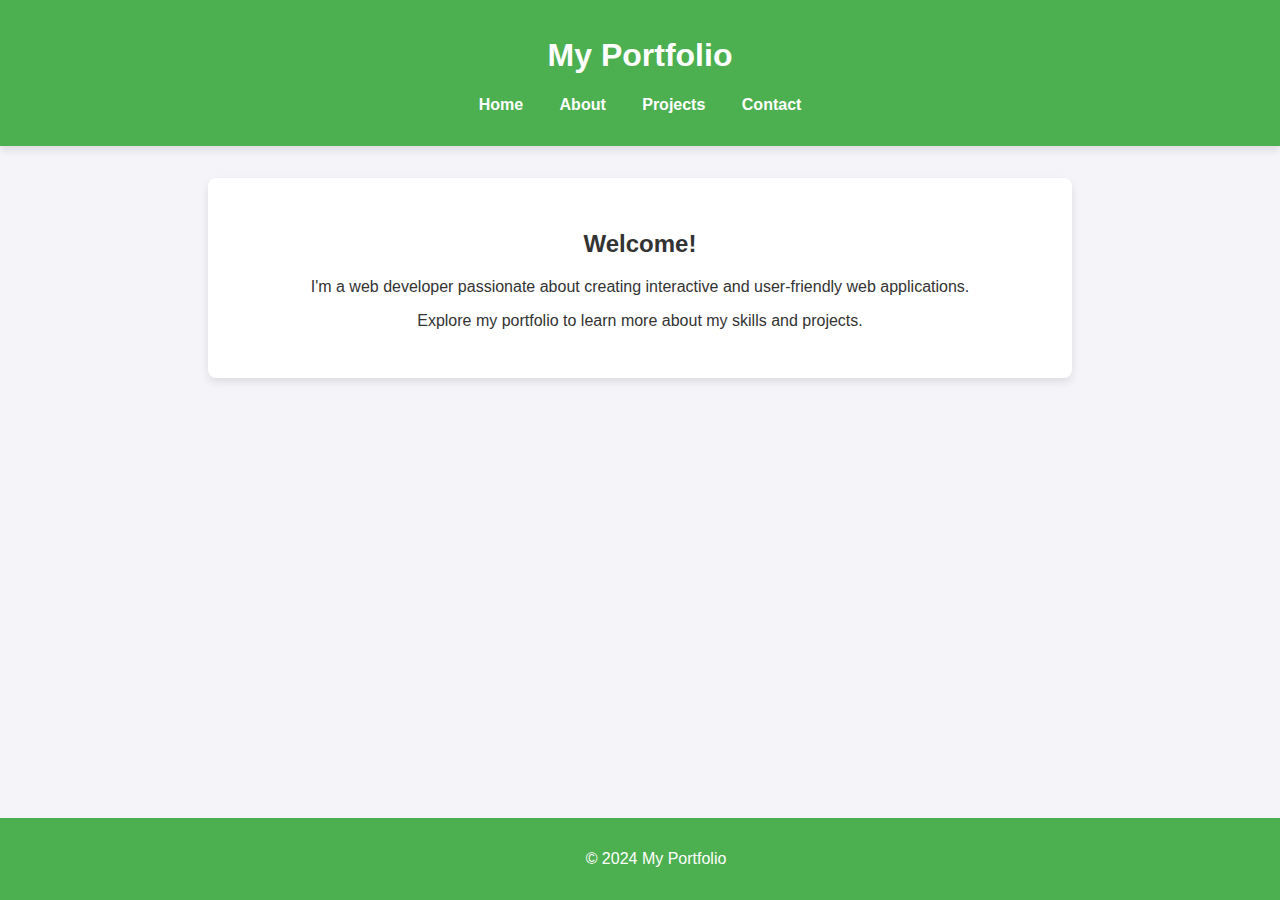
<file: index.html>
<!DOCTYPE html>
<html lang="en">
<head>
    <meta charset="UTF-8">
    <meta name="viewport" content="width=device-width, initial-scale=1.0">
    <title>SejalP Portfolio</title>
    <link rel="stylesheet" href="styles.css">
</head>
<body>
    <header>
        <h1>My Portfolio</h1>
        <nav>
            <ul>
                <li><a href="index.html">Home</a></li>
                <li><a href="about.html">About</a></li>
                <li><a href="projects.html">Projects</a></li>
                <li><a href="contact.html">Contact</a></li>
            </ul>
        </nav>
    </header>
    <main>
        <section id="intro">
            <h2>Welcome!</h2>
            <p>I'm a web developer passionate about creating interactive and user-friendly web applications.</p>
            <p>Explore my portfolio to learn more about my skills and projects.</p>
        </section>
    </main>
    <footer>
        <p>&copy; 2024 My Portfolio</p>
    </footer>
</body>
</html>
</file>
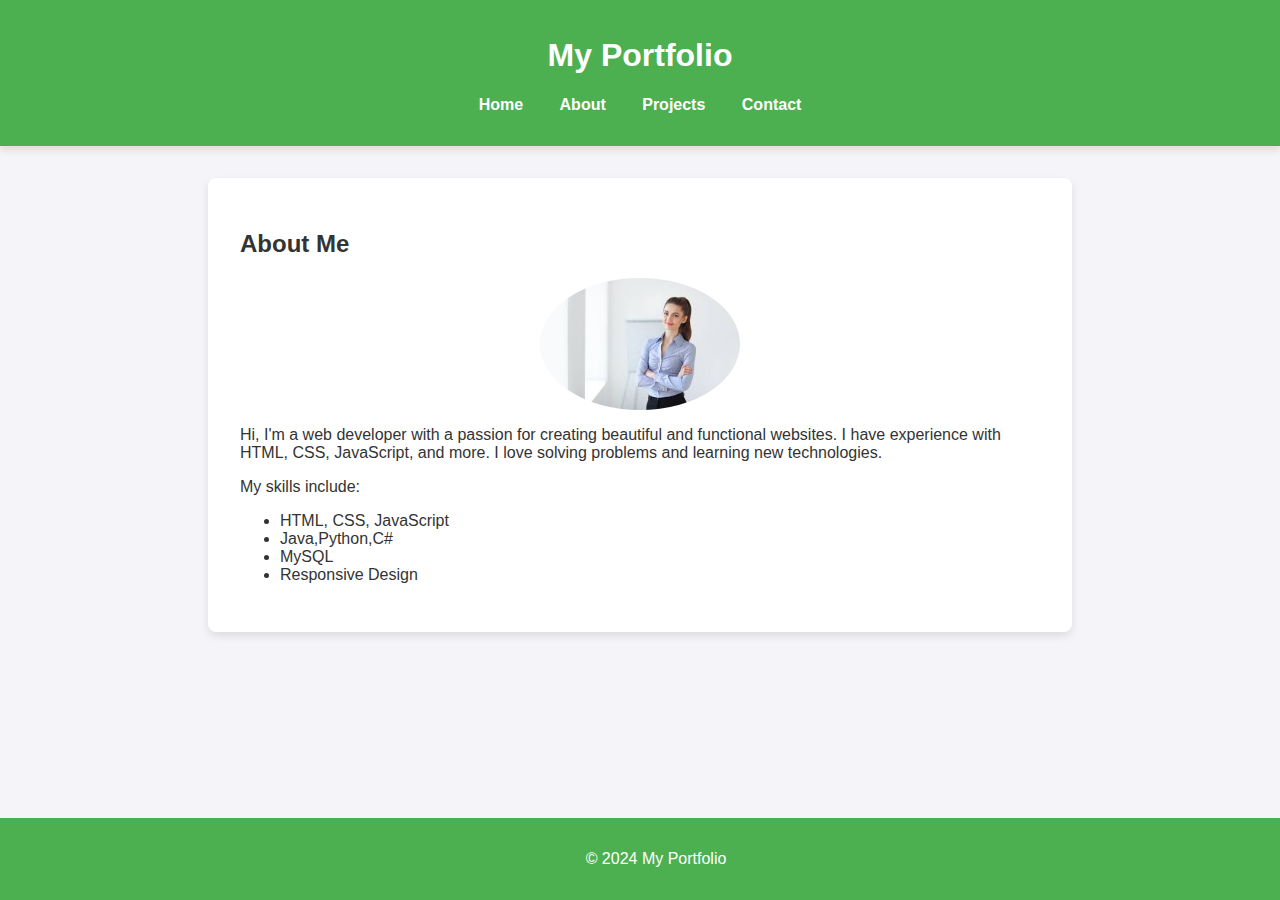
<file: about.html>
<!DOCTYPE html>
<html lang="en">
<head>
    <meta charset="UTF-8">
    <meta name="viewport" content="width=device-width, initial-scale=1.0">
    <title>About Me</title>
    <link rel="stylesheet" href="styles.css">
</head>
<body>
    <header>
        <h1>My Portfolio</h1>
        <nav>
            <ul>
                <li><a href="index.html">Home</a></li>
                <li><a href="about.html">About</a></li>
                <li><a href="projects.html">Projects</a></li>
                <li><a href="contact.html">Contact</a></li>
            </ul>
        </nav>
    </header>
    <main>
        <section id="about">
            <h2>About Me</h2>
            <img src="profile.jpeg" alt="Profile Picture">
            <p>Hi, I'm a web developer with a passion for creating beautiful and functional websites. I have experience with HTML, CSS, JavaScript, and more. I love solving problems and learning new technologies.</p>
            <p>My skills include:</p>
            <ul>
                <li>HTML, CSS, JavaScript</li>
              <li>Java,Python,C#</li>
                <li> MySQL</li>
                <li>Responsive Design</li>
            </ul>
        </section>
    </main>
    <footer>
        <p>&copy; 2024 My Portfolio</p>
    </footer>
</body>
</html>
</file>
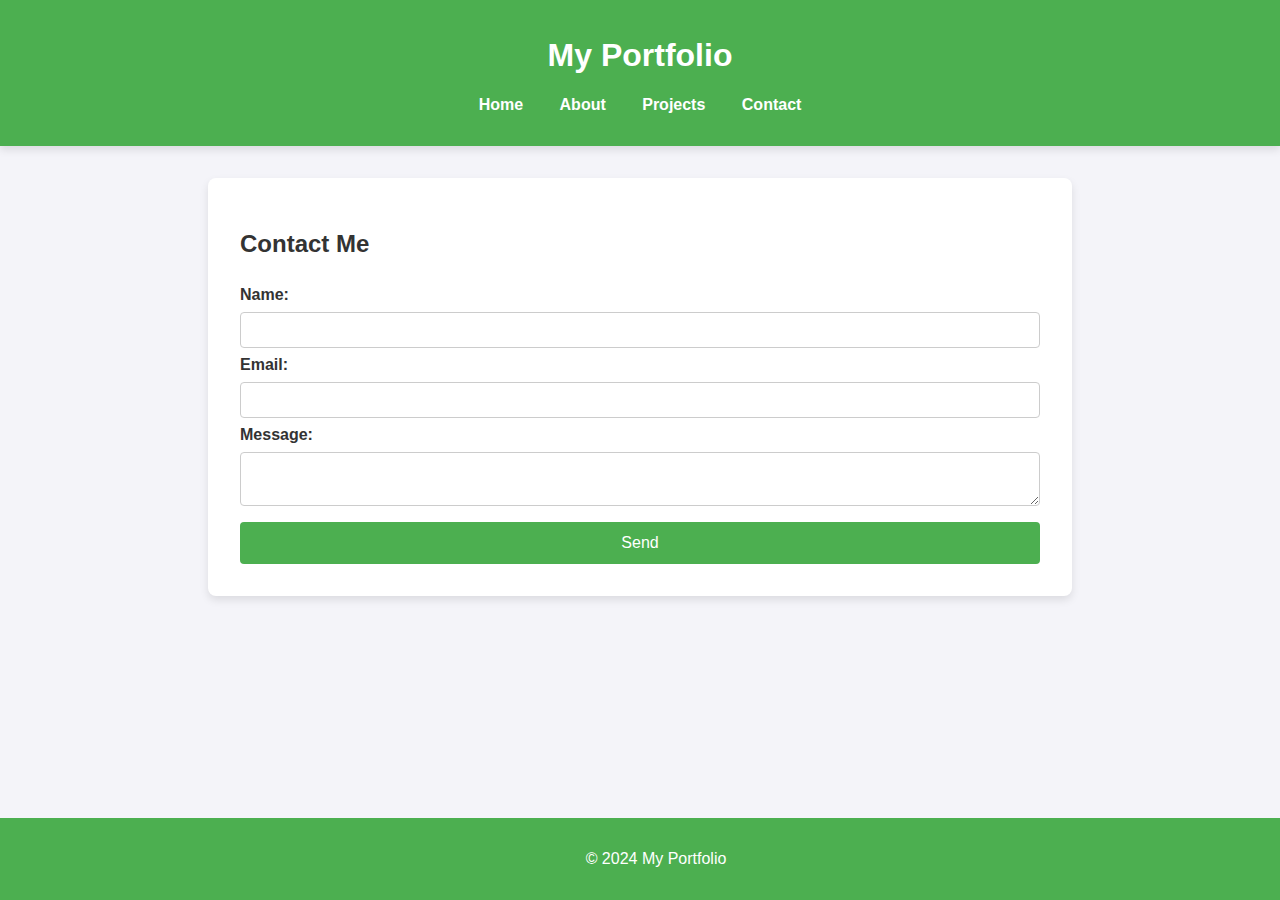
<file: contact.html>
<!DOCTYPE html>
<html lang="en">
<head>
    <meta charset="UTF-8">
    <meta name="viewport" content="width=device-width, initial-scale=1.0">
    <title>Contact Me</title>
    <link rel="stylesheet" href="styles.css">
</head>
<body>
    <header>
        <h1>My Portfolio</h1>
        <nav>
            <ul>
                <li><a href="index.html">Home</a></li>
                <li><a href="about.html">About</a></li>
                <li><a href="projects.html">Projects</a></li>
                <li><a href="contact.html">Contact</a></li>
            </ul>
        </nav>
    </header>
    <main>
        <section id="contact">
            <h2>Contact Me</h2>
            <form>
                <label for="name">Name:</label>
                <input type="text" id="name" name="name" required>
                <label for="email">Email:</label>
                <input type="email" id="email" name="email" required>
                <label for="message">Message:</label>
                <textarea id="message" name="message" required></textarea>
                <button type="submit">Send</button>
            </form>
        </section>
    </main>
    <footer>
        <p>&copy; 2024 My Portfolio</p>
    </footer>
</body>
</html>
</file>
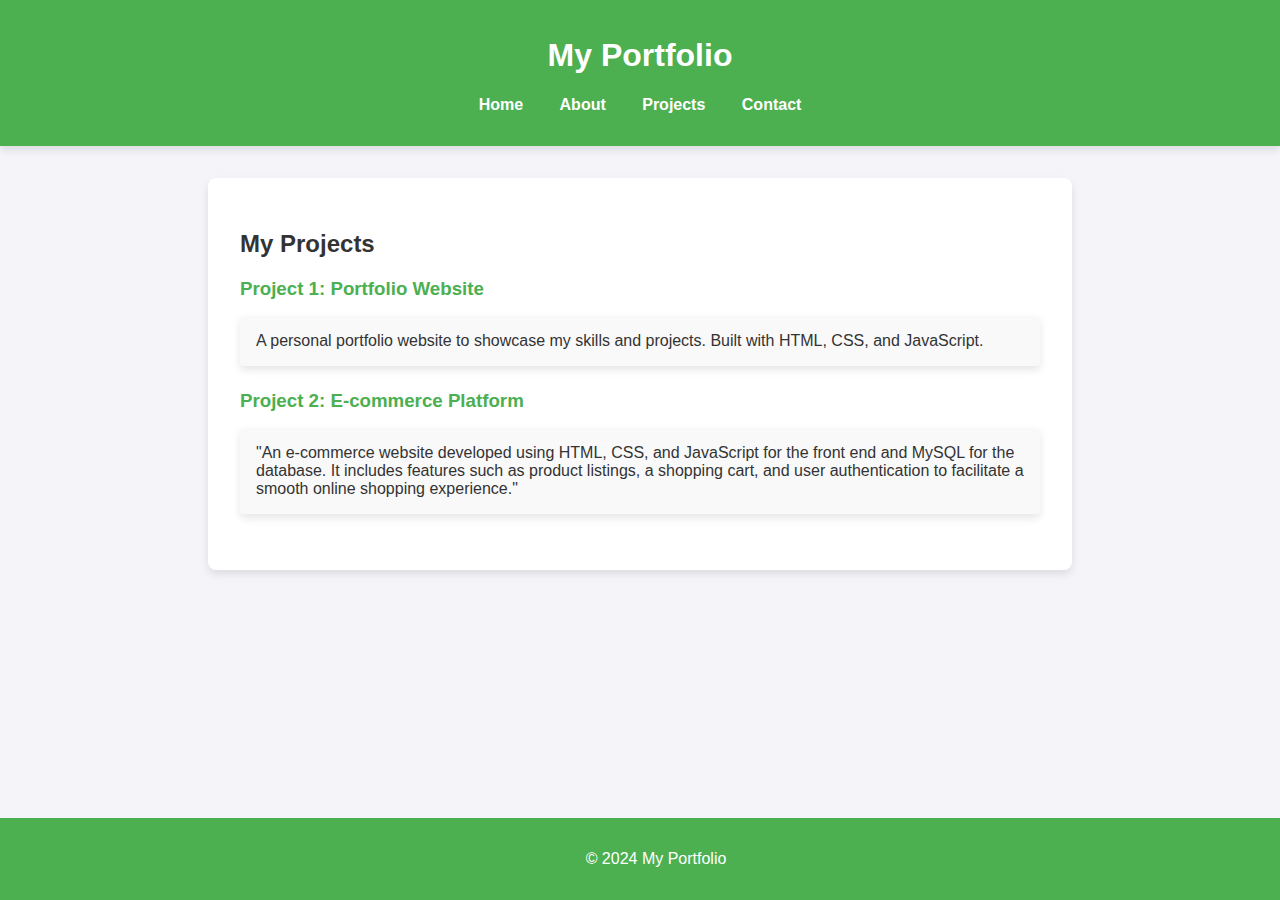
<file: projects.html>
<!DOCTYPE html>
<html lang="en">
<head>
    <meta charset="UTF-8">
    <meta name="viewport" content="width=device-width, initial-scale=1.0">
    <title>My Projects</title>
    <link rel="stylesheet" href="styles.css">
</head>
<body>
    <header>
        <h1>My Portfolio</h1>
        <nav>
            <ul>
                <li><a href="index.html">Home</a></li>
                <li><a href="about.html">About</a></li>
                <li><a href="projects.html">Projects</a></li>
                <li><a href="contact.html">Contact</a></li>
            </ul>
        </nav>
    </header>
    <main>
        <section id="projects">
            <h2>My Projects</h2>
            <div class="project">
                <h3>Project 1: Portfolio Website</h3>
                <p>A personal portfolio website to showcase my skills and projects. Built with HTML, CSS, and JavaScript.</p>
            </div>
            <div class="project">
                <h3>Project 2: E-commerce Platform</h3>
                <p>"An e-commerce website developed using HTML, CSS, and JavaScript for the front end and MySQL for the database. It includes features such as product listings, a shopping cart,
 and user authentication to facilitate a smooth online shopping experience."</p>
            </div>
        </section>
    </main>
    <footer>
        <p>&copy; 2024 My Portfolio</p>
    </footer>
</body>
</html>
</file>
<file: styles.css>
body {
    font-family: 'Segoe UI', Tahoma, Geneva, Verdana, sans-serif;
    margin: 0;
    padding: 0;
    box-sizing: border-box;
    background-color: #f4f4f9;
    color: #333;
}

header {
    background-color: #4CAF50;
    color: white;
    padding: 1rem;
    text-align: center;
    box-shadow: 0 4px 8px rgba(0, 0, 0, 0.1);
}

nav ul {
    list-style-type: none;
    padding: 0;
}

nav ul li {
    display: inline;
    margin: 0 1rem;
}

nav ul li a {
    color: white;
    text-decoration: none;
    font-weight: bold;
}

nav ul li a:hover {
    text-decoration: underline;
}

main {
    padding: 2rem;
    max-width: 800px;
    margin: 2rem auto;
    background: white;
    box-shadow: 0 4px 8px rgba(0, 0, 0, 0.1);
    border-radius: 8px;
}

footer {
    background-color: #4CAF50;
    color: white;
    text-align: center;
    padding: 1rem;
    position: absolute;
    bottom: 0;
    width: 100%;
}

#intro {
    text-align: center;
}

.intro-images {
    display: flex;
    justify-content: space-around;
    margin-bottom: 2rem;
}

.intro-img {
    max-width: 30%;
    border-radius: 8px;
    box-shadow: 0 4px 8px rgba(0, 0, 0, 0.1);
}

#about img {
    max-width: 200px;
    border-radius: 50%;
    display: block;
    margin: 1rem auto;
}

form {
    display: flex;
    flex-direction: column;
}

form label {
    margin-top: 0.5rem;
    font-weight: bold;
}

form input, form textarea {
    margin-top: 0.5rem;
    padding: 0.5rem;
    font-size: 1rem;
    border: 1px solid #ccc;
    border-radius: 4px;
}

form button {
    margin-top: 1rem;
    padding: 0.75rem;
    font-size: 1rem;
    background-color: #4CAF50;
    color: white;
    border: none;
    border-radius: 4px;
    cursor: pointer;
}

form button:hover {
    background-color: #45a049;
}

.project {
    margin-bottom: 1.5rem;
}

.project h3 {
    color: #4CAF50;
    margin-bottom: 0.5rem;
}

.project p {
    background-color: #f9f9f9;
    padding: 1rem;
    border-radius: 4px;
    box-shadow: 0 4px 8px rgba(0, 0, 0, 0.1);
}
</file>
